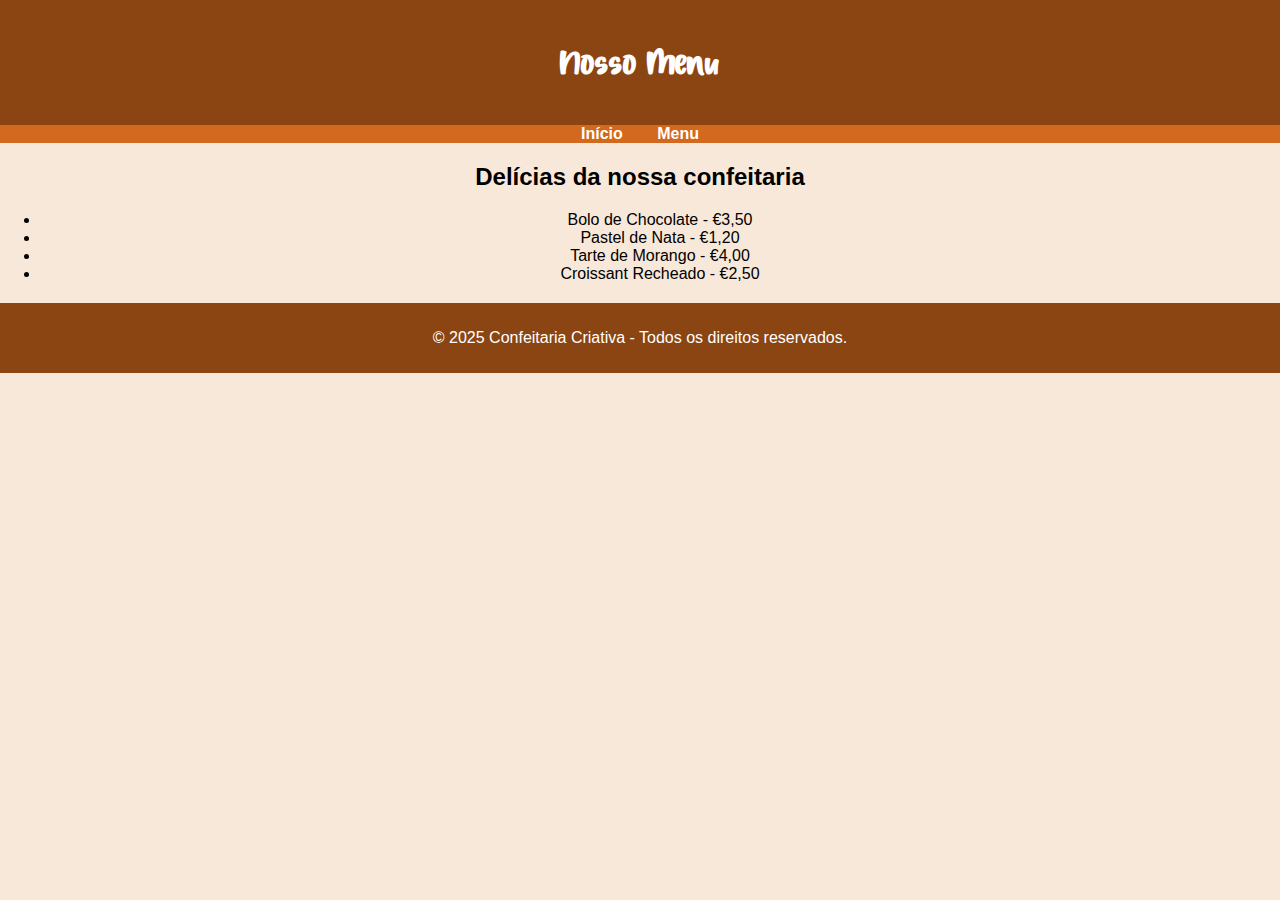
<file: menu.html>
<!DOCTYPE html>
<html lang="pt">
<head>
    <meta charset="UTF-8">
    <meta name="viewport" content="width=device-width, initial-scale=1.0">
    <title>Nosso Menu</title>
    <link rel="stylesheet" href="styles.css">
</head>
<body>
    <header>
        <h1>Nosso Menu</h1>
    </header>

    <nav>
        <ul>
            <li><a href="index.html">Início</a></li>
            <li><a href="menu.html">Menu</a></li>
        </ul>
    </nav>

    <section class="menu">
        <h2>Delícias da nossa confeitaria</h2>
        <ul>
            <li>Bolo de Chocolate - €3,50</li>
            <li>Pastel de Nata - €1,20</li>
            <li>Tarte de Morango - €4,00</li>
            <li>Croissant Recheado - €2,50</li>
        </ul>
    </section>

    <footer>
        <p>&copy; 2025 Confeitaria Criativa - Todos os direitos reservados.</p>
    </footer>
</body>
</html>
</file>
<file: styles.css>
@font-face {
    font-family: 'WildNuzelnut';
    src: url('fontes/Wild\ Hazelnut.ttf') format('truetype');
    /* font-weight: normal;
    font-style: normal; */
}

body {
    font-family: Arial, sans-serif;
    margin: 0;
    padding: 0;
    background-color: #f8e8d9;
    text-align: center;
}

header {
    background-color: #8B4513;
    font-family: 'WildNuzelnut', Arial, sans-serif;
    color: white;
    padding: 20px;
}

nav ul {
    list-style: none;
    padding: 0;
    background-color: #d2691e;
    margin: 0;
    overflow: hidden;
}

nav ul li {
    display: inline;
    padding: 15px;
}

nav ul li a {
    color: white;
    text-decoration: none;
    font-weight: bold;
}

.banner {
    background-color: #ffcc99;
    padding: 30px;
}

.destaques {
    display: flex;
    justify-content: center;
    gap: 20px;
    padding: 20px;
}

.produto {
    background-color: white;
    padding: 10px;
    border-radius: 10px;
    box-shadow: 0 2px 5px rgba(0, 0, 0, 0.2);
}

footer {
    background-color: #8B4513;
    color: white;
    padding: 10px;
    margin-top: 20px;
}
</file>
